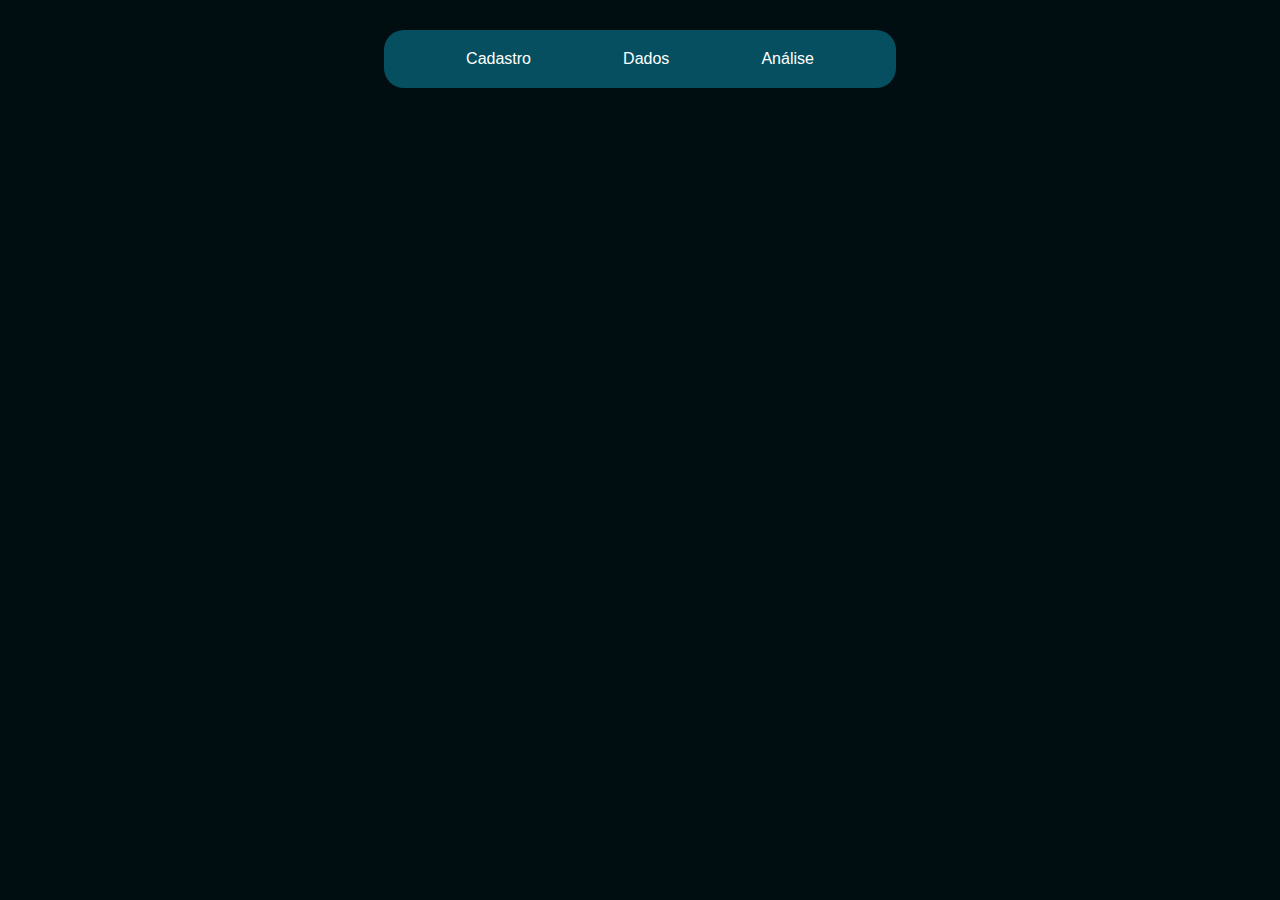
<file: index.html>
<!DOCTYPE html>
<html lang="pt-br">
  <head>
    <meta charset="UTF-8" />
    <meta name="viewport" content="width=device-width, initial-scale=1.0" />
    <link rel="stylesheet" href="style.css">
    <title>Index</title>
  </head>
  <body>

  <header>
    <a href="cadastro.html">Cadastro</a>
    <a href="listagem.html">Dados</a>
    <a href="analise.html">Análise</a>
  </header>
</body>
</html>

<script>
  const API_BASE = "http://localhost:5161/api";

  const novoBotao = document.getElementById("novoBotao");
  
  if (novoBotao) {
    novoBotao.addEventListener("click", () => {
      formLabel.textContent = "Novo Imóvel";
      toggleForm();
    });
  }

  // <button id="novoBotao" class="no-visible" data-action="new">
  // </button>


  tbody.addEventListener("click", async (e) => {
    const button = e.target.closest("button");
    if (!button) return;

    const action = button.dataset.action;

    if (action === "new") {
      formLabel.textContent = "Novo Imóvel";
      toggleForm(true, true);
    }
  });

  loadItems();
</script>
</file>
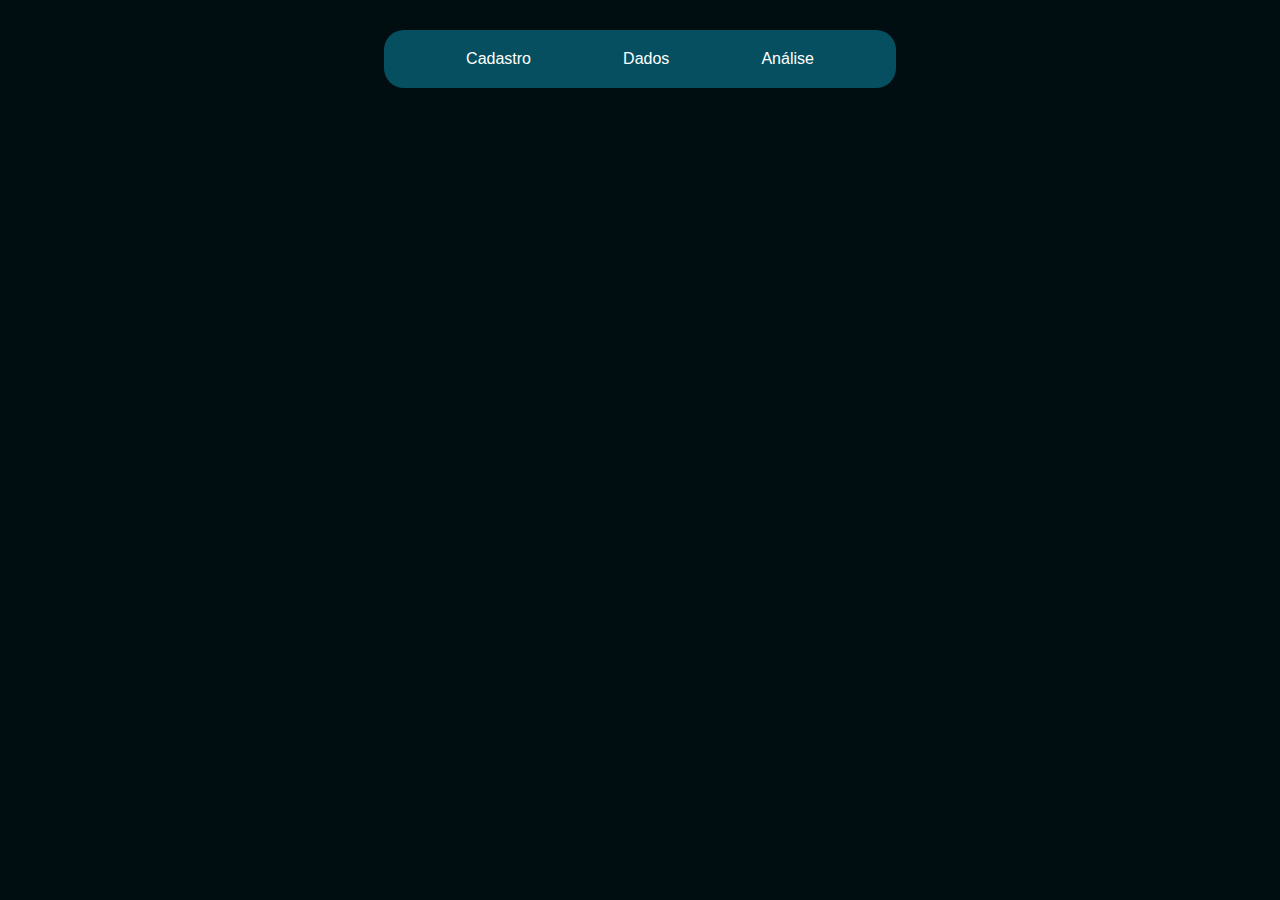
<file: analise.html>
<!DOCTYPE html>
<html lang="en">
<head>
    <meta charset="UTF-8">
    <meta name="viewport" content="width=device-width, initial-scale=1.0">
    <link rel="stylesheet" href="style.css">
    <title>Análise</title>
</head>
<body>
    <header>
        <a href="cadastro.html">Cadastro</a>
        <a href="listagem.html">Dados</a>
        <a href="analise.html">Análise</a>
    </header>

    
</body>
</html>
</file>
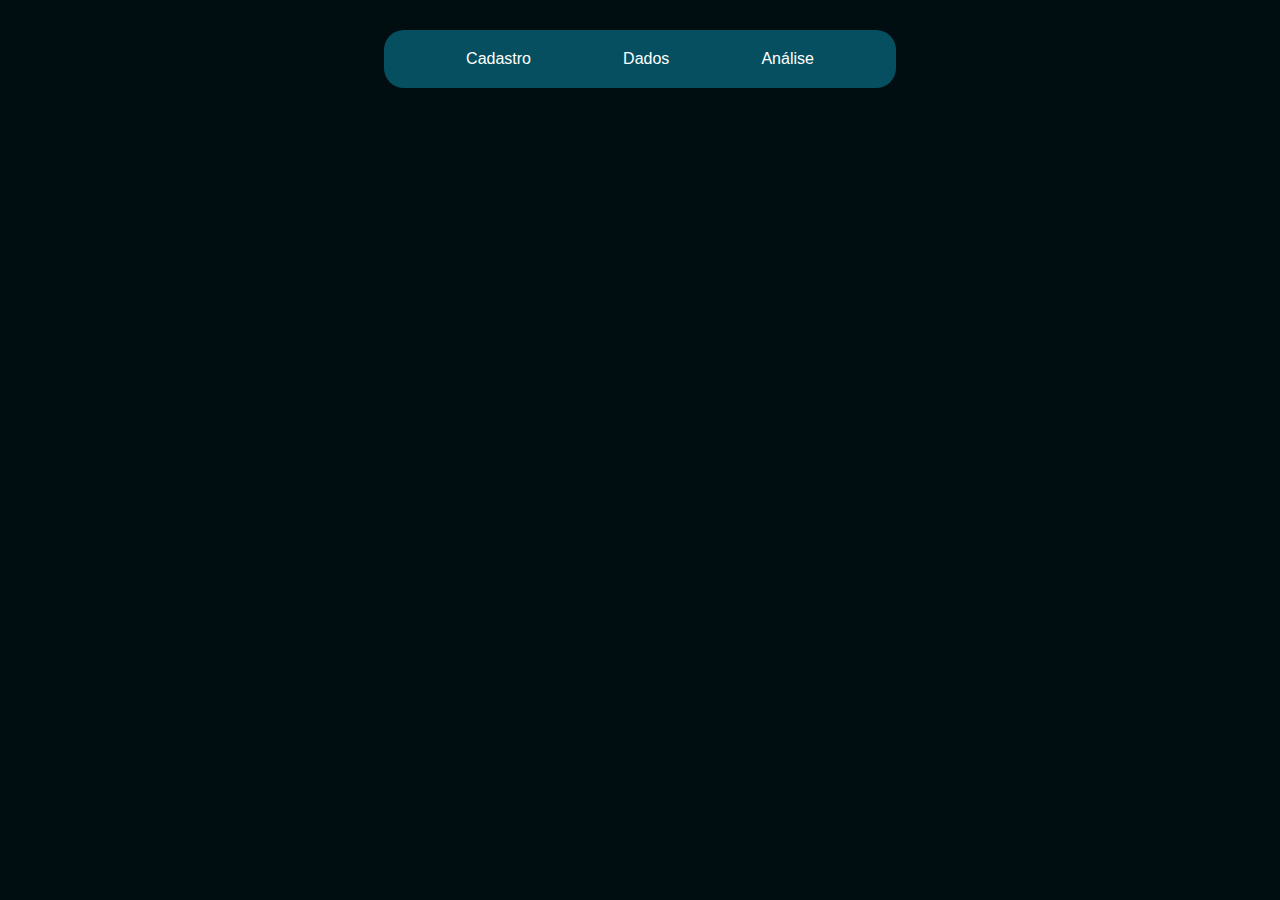
<file: cadastro.html>
<!DOCTYPE html>
<html lang="en">
<head>
    <meta charset="UTF-8">
    <meta name="viewport" content="width=device-width, initial-scale=1.0">
    <link rel="stylesheet" href="style.css">
    <title>Cadastro</title>
</head>
<body>
    <header>
        <a href="cadastro.html">Cadastro</a>
        <a href="listagem.html">Dados</a>
        <a href="analise.html">Análise</a>
    </header>

    
</body>
</html>
</file>
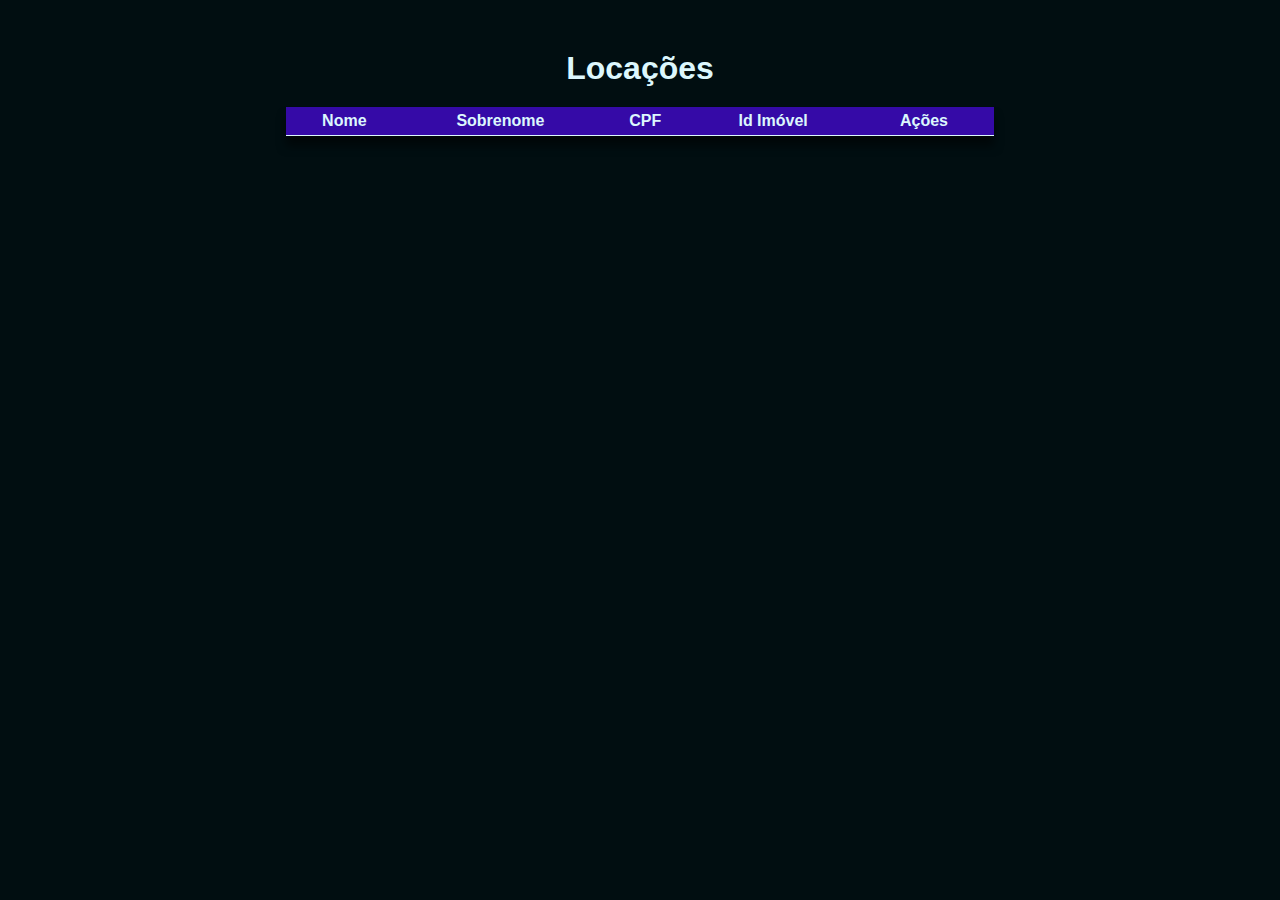
<file: index2.html>
<!DOCTYPE html>
<html lang="pt-br">
<head>
  <meta charset="UTF-8" />
  <meta name="viewport" content="width=device-width, initial-scale=1.0" />
  <title>Locatários</title>

  <link rel="stylesheet" href="style.css">
</head>
<body>

  <h1>Locações</h1>

  <table>
    <thead>
      <tr>
        <th>Nome</th>
        <th>Sobrenome</th>
        <th>CPF</th>
        <th>Id Imóvel</th>
        <th style="width: 120px">Ações</th>
      </tr>
    </thead>

    <tbody></tbody>
  </table>

  </div>

  <form class="hidden" id="form">
    <h2 id="label">Editar Locação</h2>

    <div class="fields">
      <input id="itemId" type="hidden"/>
      <div>
        <label for="nome" class="form-label">Nome</label>
        <input type="text" id="iNome" required />
      </div>

      <div>
        <label for="sobrenome" class="form-label">Sobrenome</label>
        <input type="text" id="iSobrenome" required />
      </div>
      
      <div>
        <label for="CPF" class="form-label">CPF</label>
        <input type="text" id="iCPF" required />
      </div>
      
      <div>
        <label for="idImovel" class="form-label">Id Imóvel</label>
        <input type="number" id="iIdImovel" required />
      </div>
    </div>

    <div class="buttons-submit">
      <button id="cancel">Cancelar</button>
      <button type="submit" id="submit">Salvar</button>
    </div>
  </form>

</body>
</html>

<script>
  const API_BASE = "http://localhost:5161/api";

  let itens = [];
  const tbody = document.querySelector("table tbody");
  const novoBotao = document.getElementById("novoBotao");
  const formLabel = document.getElementById("label")
  const form = document.getElementById("form");
  const cancel = document.getElementById("cancel");
  const submit = document.getElementById("submit");

  function toggleForm(force, state, keepValues) {
    if (force) {
      if (state) {
        form.classList.remove("hidden");
      } else {
        form.classList.add("hidden");
      }
    } else {
      form.classList.toggle("hidden");
    }

    if (form.classList.contains("hidden") || (force && !keepValues)) {
      document.getElementById("itemId").value = "";
      document.getElementById("iNome").value = "";
      document.getElementById("iSobrenome").value = "";
      document.getElementById("iCPF").value = "";
      document.getElementById("iIdImovel").value = "";
    }
  }


  async function loadLocacoes() {
    const callback = await fetch(`${API_BASE}/alugueis`);
    itens = await callback.json();
    loadTabela();
  }

  function loadTabela() {
    tbody.innerHTML = "";
    itens.forEach((item) => {
      tbody.insertAdjacentHTML("beforeend", `
        <tr>
          <td class="tcenter">${item.nome}</td>
          <td class="tcenter">${item.sobrenome}</td>
          <td class="tcenter">${item.cpf}</td>
          <td class="tcenter">${item.idImovel}</td>
          <td class="tcenter">
            <button class="no-visible" data-id="${item.id}" data-action="edit">
              <svg  xmlns="http://www.w3.org/2000/svg"  width="24"  height="24"  viewBox="0 0 24 24"  fill="none"  stroke="currentColor"  stroke-width="2"  stroke-linecap="round"  stroke-linejoin="round"  class="icon icon-tabler icons-tabler-outline icon-tabler-edit"><path stroke="none" d="M0 0h24v24H0z" fill="none"/><path d="M7 7h-1a2 2 0 0 0 -2 2v9a2 2 0 0 0 2 2h9a2 2 0 0 0 2 -2v-1" /><path d="M20.385 6.585a2.1 2.1 0 0 0 -2.97 -2.97l-8.415 8.385v3h3l8.385 -8.415z" /><path d="M16 5l3 3" /></svg>
            </button>
            <button class="no-visible" data-id="${item.id}" data-action="delete">
              <svg  xmlns="http://www.w3.org/2000/svg"  width="24"  height="24"  viewBox="0 0 24 24"  fill="none"  stroke="currentColor"  stroke-width="2"  stroke-linecap="round"  stroke-linejoin="round"  class="icon icon-tabler icons-tabler-outline icon-tabler-trash"><path stroke="none" d="M0 0h24v24H0z" fill="none"/><path d="M4 7l16 0" /><path d="M10 11l0 6" /><path d="M14 11l0 6" /><path d="M5 7l1 12a2 2 0 0 0 2 2h8a2 2 0 0 0 2 -2l1 -12" /><path d="M9 7v-3a1 1 0 0 1 1 -1h4a1 1 0 0 1 1 1v3" /></svg>
            </button>
          </td>
        </tr>
      `);
    });
    
    tbody.insertAdjacentHTML("beforeend",
      `<tr>
        <td></td>
        <td></td>
        <td></td>
        <td></td>
        <td class="tcenter">
          <button id="novoBotao" class="no-visible" data-action="new">
            <svg  xmlns="http://www.w3.org/2000/svg"  width="24"  height="24"  viewBox="0 0 24 24"  fill="none"  stroke="currentColor"  stroke-width="2"  stroke-linecap="round"  stroke-linejoin="round"  class="icon icon-tabler icons-tabler-outline icon-tabler-library-plus"><path stroke="none" d="M0 0h24v24H0z" fill="none"/><path d="M7 3m0 2.667a2.667 2.667 0 0 1 2.667 -2.667h8.666a2.667 2.667 0 0 1 2.667 2.667v8.666a2.667 2.667 0 0 1 -2.667 2.667h-8.666a2.667 2.667 0 0 1 -2.667 -2.667z" /><path d="M4.012 7.26a2.005 2.005 0 0 0 -1.012 1.737v10c0 1.1 .9 2 2 2h10c.75 0 1.158 -.385 1.5 -1" /><path d="M11 10h6" /><path d="M14 7v6" /></svg>
          </button>
        </td>
      </tr>`
    );
  }

  if (novoBotao) {
    novoBotao.addEventListener("click", () => {
      formLabel.textContent = "Nova Locação";
      toggleForm();
    });
  }

  if (tbody) {
    tbody.addEventListener("click", async (e) => {
      const button = e.target.closest("button");
      if (!button) return;
  
      const id = button.dataset.id;
      const action = button.dataset.action;
  
      if (action === "edit") {
        const callback = await fetch(`${API_BASE}/alugueis/${id}`);
        const item = await callback.json();
  
        document.getElementById("itemId").value = item.id;
        document.getElementById("iNome").value = item.nome;
        document.getElementById("iSobrenome").value = item.sobrenome;
        document.getElementById("iCPF").value = item.cpf;
        document.getElementById("iIdImovel").value = item.idImovel;
  
        formLabel.textContent = "Editando Locação";
        toggleForm(true, true, true);
      } else if (action === "delete") {
        if (!confirm("Deletar Locação?")) return;
  
        const callback = await fetch(`${API_BASE}/alugueis/${id}`, { method: "DELETE" });
        const data = await callback.json();
  
        if (data.erro == true) {
          alert(data.message);
          return;
        }
  
        await loadLocacoes();
      } else if (action === "new") {
        formLabel.textContent = "Nova Locação";
        toggleForm(true, true);
      }
    });
  }

  if (submit) {
    submit.addEventListener("click", async (e) => {
      e.preventDefault();
      const id = document.getElementById("itemId").value;

      const payload = {
        nome: document.getElementById("iNome").value.trim(),
        sobrenome: document.getElementById("iSobrenome").value.trim(),
        cpf: document.getElementById("iCPF").value.trim(),
        idImovel: parseInt(document.getElementById("iIdImovel").value, 10),
      };

      if (id) {
        const callback = await fetch(`${API_BASE}/alugueis/${id}`, {
          method: "PUT",
          headers: { "Content-Type": "application/json" },
          body: JSON.stringify({ id: parseInt(id), ...payload }),
        });
        const data = await callback.json();
        if (data.erro) {
          return alert(data.message);
        }
      } else {
        const callback = await fetch(`${API_BASE}/alugueis`, {
          method: "POST",
          headers: { "Content-Type": "application/json" },
          body: JSON.stringify(payload),
        });
        const data = await callback.json();
        if (data.erro) {
          alert(data.message);
          return;
        }
      }
  
      await loadLocacoes();
      toggleForm();
    });
  }

  if (cancel) {
    cancel.addEventListener("click", (e) => {
      e.preventDefault();
      formLabel.textContent = "Editar Imóvel";
      toggleForm();
    });
  }
  
  loadLocacoes();
</script>
</file>
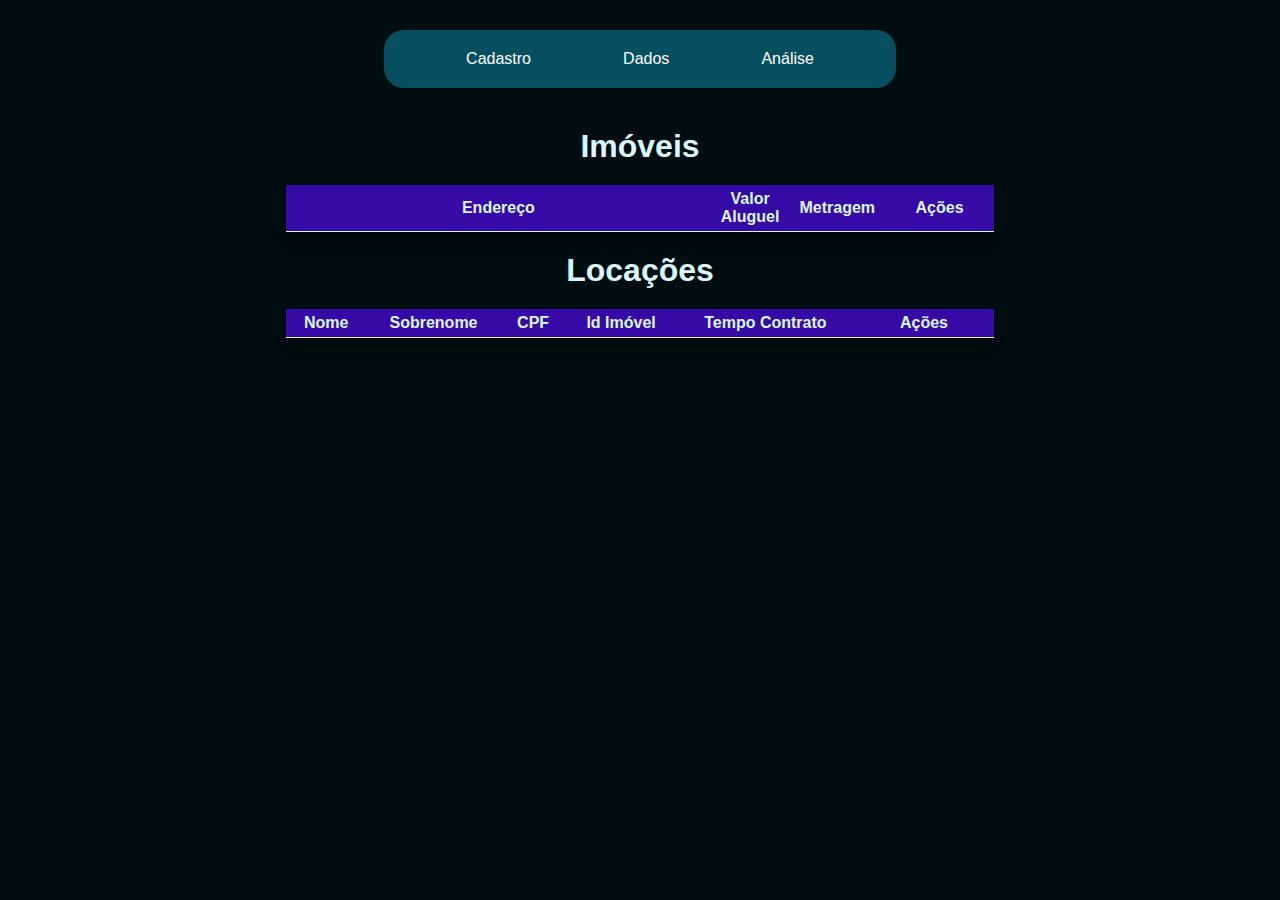
<file: listagem.html>
<!DOCTYPE html>
<html lang="en">
<head>
    <meta charset="UTF-8">
    <meta name="viewport" content="width=device-width, initial-scale=1.0">
    <link rel="stylesheet" href="style.css">
    <title>Listagem</title>
</head>
<body>
    <header>
        <a href="cadastro.html">Cadastro</a>
        <a href="listagem.html">Dados</a>
        <a href="analise.html">Análise</a>
    </header>
    
    <h1>Imóveis</h1>

    <table>
    <thead>
        <tr>
        <th class="tlong">Endereço</th>
        <th>Valor Aluguel</th>
        <th>Metragem</th>
        <th style="width: 120px">Ações</th>
        </tr>
    </thead>

    <tbody id="tbody1"></tbody>
    </table>

    <form class="hidden" id="form-imovel">
        <h2 id="form-label-imovel">Editar Imóvel</h2>

        <div class="fields">
            <input id="itemIdImovel" type="hidden"/>
            <div>
            <label for="endereco" class="form-label">Endereço</label>
            <input type="text" id="iEndereco" required />
            </div>

            <div>
            <label for="valor" class="form-label">Valor do Aluguel</label>
            <input type="number" id="iValor" required />
            </div>
            
            <div>
                <label for="metragem" class="form-label">Metragem</label>
                <input type="number" id="iMetragem" required />
            </div>
        </div>

        <div class="buttons-submit">
            <button class="cancel" id="cancel-imovel">Cancelar</button>
            <button class="submit" type="submit" id="submit-imovel">Salvar</button>
        </div>
    </form>

    <h1>Locações</h1>

    <table>
        <thead>
            <tr>
            <th>Nome</th>
            <th>Sobrenome</th>
            <th>CPF</th>
            <th>Id Imóvel</th>
            <th>Tempo Contrato</th>
            <th style="width: 120px">Ações</th>
            </tr>
        </thead>

        <tbody id="tbody2"></tbody>
    </table>

    </div>

    <form class="hidden" id="form-locacao">
        <h2 id="form-label-locacao">Editar Locação</h2>

        <div class="fields">
            <input id="itemIdLocacao" type="hidden"/>
            <div>
            <label for="nome" class="form-label">Nome</label>
            <input type="text" id="iNome" required />
            </div>

            <div>
            <label for="sobrenome" class="form-label">Sobrenome</label>
            <input type="text" id="iSobrenome" required />
            </div>
            
            <div>
            <label for="CPF" class="form-label">CPF</label>
            <input type="text" id="iCPF" required />
            </div>
            
            <div>
            <label for="idImovel" class="form-label">Id Imóvel</label>
            <input type="number" id="iIdImovel" required />
            </div>
            
            <div>
            <label for="tempoContrato" class="form-label">Tempo Contrato</label>
            <input type="number" id="iTempoContrato" required />
            </div>
        </div>

        <div class="buttons-submit">
            <button class="cancel" id="cancel">Cancelar</button>
            <button class="submit" type="submit" id="submit">Salvar</button>
        </div>
    </form>
</body>
</html>

<script>
    const API_BASE = "http://localhost:5161/api";
    const tbody1 = document.getElementById("tbody1");
    const tbody2 = document.getElementById("tbody2");

    const formImovel = document.getElementById("form-imovel");
    const formLocacao = document.getElementById("form-locacao");

    const formLabelImovel = document.getElementById("form-label-imovel");
    const cancelImovel = document.getElementById("cancel-imovel");
    const submitImovel = document.getElementById("submit-imovel");

    const formLabelLocacao = document.getElementById("form-label-locacao");
    const cancelLocacao = document.getElementById("cancel-locacao");
    const submitLocacao = document.getElementById("submit-locacao");

    let imoveisList = [];
    let locacoesList = [];
    async function loadItems() {
        const imoveis = await fetch(`${API_BASE}/imoveis`);
        imoveisList = await imoveis.json();
        const alugueis = await fetch(`${API_BASE}/alugueis`);
        locacoesList = await alugueis.json();
        loadTables();
    }

    function loadTables() {
        tbody1.innerHTML = "";
        imoveisList.forEach((item) => {
            tbody1.insertAdjacentHTML(
            "beforeend",
            `<tr>
                <td class="tleft">${item.endereco}</td>
                <td class="tcenter">R$ ${item.valorAluguel.toFixed(2)}</td>
                <td class="tcenter">${item.metragem} m²</td>
                <td class="no-visible tcenter">
                <button class="no-visible" data-id="${item.id}" data-action="edit">
                    <svg  xmlns="http://www.w3.org/2000/svg"  width="24"  height="24"  viewBox="0 0 24 24"  fill="none"  stroke="currentColor"  stroke-width="2"  stroke-linecap="round"  stroke-linejoin="round"  class="icon icon-tabler icons-tabler-outline icon-tabler-edit"><path stroke="none" d="M0 0h24v24H0z" fill="none"/><path d="M7 7h-1a2 2 0 0 0 -2 2v9a2 2 0 0 0 2 2h9a2 2 0 0 0 2 -2v-1" /><path d="M20.385 6.585a2.1 2.1 0 0 0 -2.97 -2.97l-8.415 8.385v3h3l8.385 -8.415z" /><path d="M16 5l3 3" /></svg>
                </button>
                <button class="no-visible" data-id="${item.id}" data-action="delete">
                    <svg  xmlns="http://www.w3.org/2000/svg"  width="24"  height="24"  viewBox="0 0 24 24"  fill="none"  stroke="currentColor"  stroke-width="2"  stroke-linecap="round"  stroke-linejoin="round"  class="icon icon-tabler icons-tabler-outline icon-tabler-trash"><path stroke="none" d="M0 0h24v24H0z" fill="none"/><path d="M4 7l16 0" /><path d="M10 11l0 6" /><path d="M14 11l0 6" /><path d="M5 7l1 12a2 2 0 0 0 2 2h8a2 2 0 0 0 2 -2l1 -12" /><path d="M9 7v-3a1 1 0 0 1 1 -1h4a1 1 0 0 1 1 1v3" /></svg>
                </button>
                </td>
            </tr>`
            );
        });

        tbody1.insertAdjacentHTML("beforeend",
            `<tr>
            <td></td>
            <td></td>
            <td></td>
            <td class="tcenter">
                <button id="novoBotaoImovel" class="no-visible" data-action="new">
                    <svg  xmlns="http://www.w3.org/2000/svg"  width="24"  height="24"  viewBox="0 0 24 24"  fill="none"  stroke="currentColor"  stroke-width="2"  stroke-linecap="round"  stroke-linejoin="round"  class="icon icon-tabler icons-tabler-outline icon-tabler-library-plus"><path stroke="none" d="M0 0h24v24H0z" fill="none"/><path d="M7 3m0 2.667a2.667 2.667 0 0 1 2.667 -2.667h8.666a2.667 2.667 0 0 1 2.667 2.667v8.666a2.667 2.667 0 0 1 -2.667 2.667h-8.666a2.667 2.667 0 0 1 -2.667 -2.667z" /><path d="M4.012 7.26a2.005 2.005 0 0 0 -1.012 1.737v10c0 1.1 .9 2 2 2h10c.75 0 1.158 -.385 1.5 -1" /><path d="M11 10h6" /><path d="M14 7v6" /></svg>
                </button>
            </td>
            </tr>`
        );

        tbody2.innerHTML = "";
        locacoesList.forEach((item) => {
        tbody2.insertAdjacentHTML("beforeend", `
            <tr>
            <td class="tcenter">${item.nome}</td>
            <td class="tcenter">${item.sobrenome}</td>
            <td class="tcenter">${item.cpf}</td>
            <td class="tcenter">${item.idImovel}</td>
            <td class="tcenter">${item.tempoContrato} meses</td>
            <td class="tcenter">
                <button class="no-visible" data-id="${item.id}" data-action="edit">
                <svg  xmlns="http://www.w3.org/2000/svg"  width="24"  height="24"  viewBox="0 0 24 24"  fill="none"  stroke="currentColor"  stroke-width="2"  stroke-linecap="round"  stroke-linejoin="round"  class="icon icon-tabler icons-tabler-outline icon-tabler-edit"><path stroke="none" d="M0 0h24v24H0z" fill="none"/><path d="M7 7h-1a2 2 0 0 0 -2 2v9a2 2 0 0 0 2 2h9a2 2 0 0 0 2 -2v-1" /><path d="M20.385 6.585a2.1 2.1 0 0 0 -2.97 -2.97l-8.415 8.385v3h3l8.385 -8.415z" /><path d="M16 5l3 3" /></svg>
                </button>
            </td>
            </tr>
        `);
        });
        
        tbody2.insertAdjacentHTML("beforeend",
        `<tr>
            <td></td>
            <td></td>
            <td></td>
            <td></td>
            <td></td>
            <td class="tcenter">
                <button id="novoBotaoLocacao" class="no-visible" data-action="new">
                    <svg  xmlns="http://www.w3.org/2000/svg"  width="24"  height="24"  viewBox="0 0 24 24"  fill="none"  stroke="currentColor"  stroke-width="2"  stroke-linecap="round"  stroke-linejoin="round"  class="icon icon-tabler icons-tabler-outline icon-tabler-library-plus"><path stroke="none" d="M0 0h24v24H0z" fill="none"/><path d="M7 3m0 2.667a2.667 2.667 0 0 1 2.667 -2.667h8.666a2.667 2.667 0 0 1 2.667 2.667v8.666a2.667 2.667 0 0 1 -2.667 2.667h-8.666a2.667 2.667 0 0 1 -2.667 -2.667z" /><path d="M4.012 7.26a2.005 2.005 0 0 0 -1.012 1.737v10c0 1.1 .9 2 2 2h10c.75 0 1.158 -.385 1.5 -1" /><path d="M11 10h6" /><path d="M14 7v6" /></svg>
                </button>
            </td>
        </tr>`
        );
    }

    function toggleFormImovel(force, state, keepValues) {
        if (force) {
            if (state) {
            formImovel.classList.remove("hidden");
            } else {
            formImovel.classList.add("hidden");
            }
        } else {
            formImovel.classList.toggle("hidden");
        }

        if (formImovel.classList.contains("hidden") || (force && !keepValues)) {
            document.getElementById("itemIdImovel").value = "";
            document.getElementById("iEndereco").value = "";
            document.getElementById("iValor").value = "";
            document.getElementById("iMetragem").value = "";
        }
    }

    function toggleFormLocacao(force, state, keepValues) {
        if (force) {
            if (state) {
                formLocacao.classList.remove("hidden");
            } else {
                formLocacao.classList.add("hidden");
            }
        } else {
            formLocacao.classList.toggle("hidden");
        }

        if (formLocacao.classList.contains("hidden") || (force && !keepValues)) {
            document.getElementById("itemIdLocacao").value = "";
            document.getElementById("iNome").value = "";
            document.getElementById("iSobrenome").value = "";
            document.getElementById("iCPF").value = "";
            document.getElementById("iIdImovel").value = "";
            document.getElementById("iTempoContrato").value = "";
        }
    }
    
    tbody1.addEventListener("click", async (e) => {
        const button = e.target.closest("button");
        if (!button) return;

        const id = button.dataset.id;
        const action = button.dataset.action;

        if (action === "edit") {
            const callback = await fetch(`${API_BASE}/imoveis/${id}`);
            const item = await callback.json();
            
            document.getElementById("itemIdImovel").value = item.id;
            document.getElementById("iEndereco").value = item.endereco;
            document.getElementById("iValor").value = item.valorAluguel;
            document.getElementById("iMetragem").value = item.metragem;
            formLabelImovel.textContent = "Editando Imóvel";
            toggleFormImovel(true, true, true);
        } else if (action === "delete") {
            if (!confirm("Deletar Imóvel?")) return;
            
            const callback = await fetch(`${API_BASE}/imoveis/${id}`, { method: "DELETE" });
            const data = await callback.json();

            if (data.erro == true) {
                return alert(data.message);
            }

            await loadItems();
        } else if (action === "new") {
            formLabelImovel.textContent = "Nova Locação";
            toggleFormImovel(true, true);
        }
    });
    tbody2.addEventListener("click", async (e) => {
        const button = e.target.closest("button");
        if (!button) return;
    
        const id = button.dataset.id;
        const action = button.dataset.action;
        
        if (action === "edit") {
            const callback = await fetch(`${API_BASE}/alugueis/${id}`);
            const item = await callback.json();
    
            document.getElementById("itemIdLocacao").value = item.id;
            document.getElementById("iNome").value = item.nome;
            document.getElementById("iSobrenome").value = item.sobrenome;
            document.getElementById("iCPF").value = item.cpf;
            document.getElementById("iIdImovel").value = item.idImovel;
            document.getElementById("iTempoContrato").value = item.tempoContrato;
    
            formLabelLocacao.textContent = "Editando Locação";
            toggleFormLocacao(true, true, true);
        } else if (action === "delete") {
            if (!confirm("Deletar Locação?")) return;
    
            const callback = await fetch(`${API_BASE}/alugueis/${id}`, { method: "DELETE" });
            const data = await callback.json();
    
            if (data.erro == true) {
            alert(data.message);
            return;
            }
    
            await loadLocacoes();
        } else if (action === "new") {
            formLabelLocacao.textContent = "Novo Imóvel";
            toggleFormLocacao(true, true);
        }
    });

    if (submitImovel) {
    submitImovel.addEventListener("click", async (e) => {
      e.preventDefault();
      const id = document.getElementById("itemIdImovel").value;
      const payload = {
        endereco: document.getElementById("iEndereco").value.trim(),
        valorAluguel: parseFloat(document.getElementById("iValor").value),
        metragem: parseInt(document.getElementById("iMetragem").value),
        tempocontrato: parseInt(document.getElementById("iTempoContrato").value)
      };

      if (id) {
        await fetch(`${API_BASE}/imoveis/${id}`, {
          method: "PUT",
          headers: { "Content-Type": "application/json" },
          body: JSON.stringify({ id: parseInt(id), ...payload }),
        });
      } else {
        await fetch(`${API_BASE}/imoveis`, {
          method: "POST",
          headers: { "Content-Type": "application/json" },
          body: JSON.stringify(payload),
        });
      }

      await loadItems();
      formLabelImovel.textContent = "Editar Imóvel";
      toggleFormImovel();
    });
  }

  if (cancelImovel) {
    cancelImovel.addEventListener("click", (e) => {
      e.preventDefault();
      formLabelImovel.textContent = "Editar Imóvel";
      toggleFormImovel();
    });
  }

  if (submitLocacao) {
    submitLocacao.addEventListener("click", async (e) => {
      e.preventDefault();
      const id = document.getElementById("itemIdLocacao").value;

      const payload = {
        nome: document.getElementById("iNome").value.trim(),
        sobrenome: document.getElementById("iSobrenome").value.trim(),
        cpf: document.getElementById("iCPF").value.trim(),
        idImovel: parseInt(document.getElementById("iIdImovel").value, 10),
        tempoContrato: parseInt(document.getElementById("iTempoContrato").value, 10)
      };
      
      if (id) {
        const callback = await fetch(`${API_BASE}/alugueis/${id}`, {
          method: "PUT",
          headers: { "Content-Type": "application/json" },
          body: JSON.stringify({ id: parseInt(id), ...payload }),
        });
        const data = await callback.json();
        if (data.erro) {
          return alert(data.message);
        }
      } else {
        const callback = await fetch(`${API_BASE}/alugueis`, {
          method: "POST",
          headers: { "Content-Type": "application/json" },
          body: JSON.stringify(payload),
        });
        const data = await callback.json();
        if (data.erro) {
          alert(data.message);
          return;
        }
      }
  
      await loadLocacoes();
      toggleFormLocacao();
    });
  }

  if (cancelLocacao) {
    cancelLocacao.addEventListener("click", (e) => {
      e.preventDefault();
      formLabelLocacao.textContent = "Editar Imóvel";
      toggleFormLocacao();
    });
  }

    loadItems();
</script>
</file>
<file: style.css>
* {
    margin: 0;
    padding: 0;

    font-family: Arial, Helvetica, sans-serif;
}

body {
    background-color: #010e11;
    display: flex;
    flex-direction: column;
    align-items: center;
    gap: 20px;
    padding: 50px;

    color: #dcf7fd;
}


header {
    margin-top: -20px;
    margin-bottom: 20px;
    width: 40%;
    display: flex;
    justify-content: space-evenly;
    background-color: #064f61;
    padding: 20px;
    gap: 30px;

    border-radius: 20px;
}

header a {
    text-decoration: none;
    color: white;
}

header a:hover {
    text-decoration: underline;
}

table {
    width: 60%;
    border-collapse: collapse;
    text-wrap: wrap;
    
    background-color: #2c6974;

    box-shadow: 0 10px 10px rgba(0, 0, 0, 0.5);
}

tr {
    border-bottom: 1px solid #dcf7fd;
}

td, th {
    padding: 5px 10px;
}

th {
    background-color: #350aa7;
}

button:hover {
    cursor: pointer;
    color: black
}


form {
    display: flex;
    flex-direction: column;
    gap: 10px;
    background-color: #2c6974;
    padding: 20px;
    border-radius: 10px;
    box-shadow: 0 10px 10px rgba(0, 0, 0, 0.5);
}

.fields div {
    display: flex;
    flex-direction: column;
    margin-bottom: 10px;
    gap: 2px;
}

.fields input {
    padding: 5px;
    border-radius: 5px;

    color: #dcf7fd;
    border: none;
    background-color: #010e11;
}

.buttons-submit {
    display: flex;
    gap: 5px;
}

.buttons-submit button {
    flex: 1;
    padding: 5px 10px;
    border-radius: 5px;
    border: none;
    color: #dcf7fd;
}

.cancel {
    background-color: #cc0000;
}

.cancel:hover {
    background-color: #ff5555;
}

.submit {
    background-color: #00cc00;
}

.submit:hover {
    background-color: #55ff55;
}

.tleft {
    text-align: left;
}

.tcenter {
    text-align: center;
    justify-content: center;
}

.tlong {
    width: 60%;
}

.no-visible {
    background: none;
    border: none;
    color: inherit;
}

.hidden {
    display: none;
}
</file>
